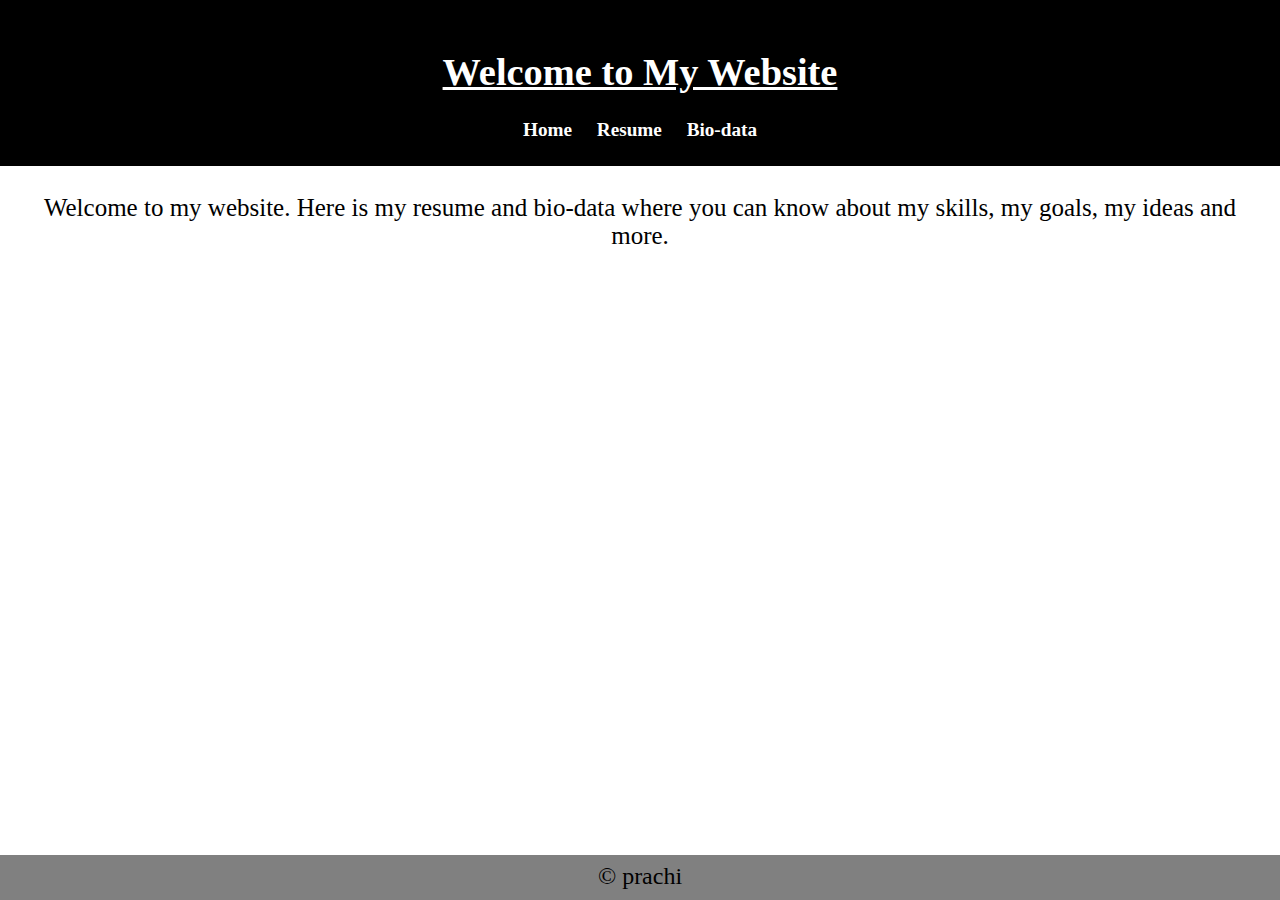
<file: index.html>
<!DOCTYPE html>
<html lang="en">
<head>
    <meta charset="UTF-8">
    <meta name="viewport" content="width=device-width, initial-scale=1.0">
    <title>Web-Assignment</title>
    <link rel="stylesheet" href="style.css">
</head>
<body>
    <header>
        <h1 style="text-decoration: underline;">Welcome to My Website</h1>
        <nav>
            <ul>
                <li><a href="index.html">Home</a></li>
                <li><a href="resume.html">Resume</a></li>
                <li><a href="biodata.html">Bio-data</a></li>
            </ul>
        </nav>
    </header>
    <section class="introduction">
        <p>Welcome to my website. Here is my resume and bio-data where you can know about my skills, my goals, my ideas and more.</p>
    </section>
    <footer>
        <p>&copy; prachi</p>
    </footer>
</body>
</html>
</file>
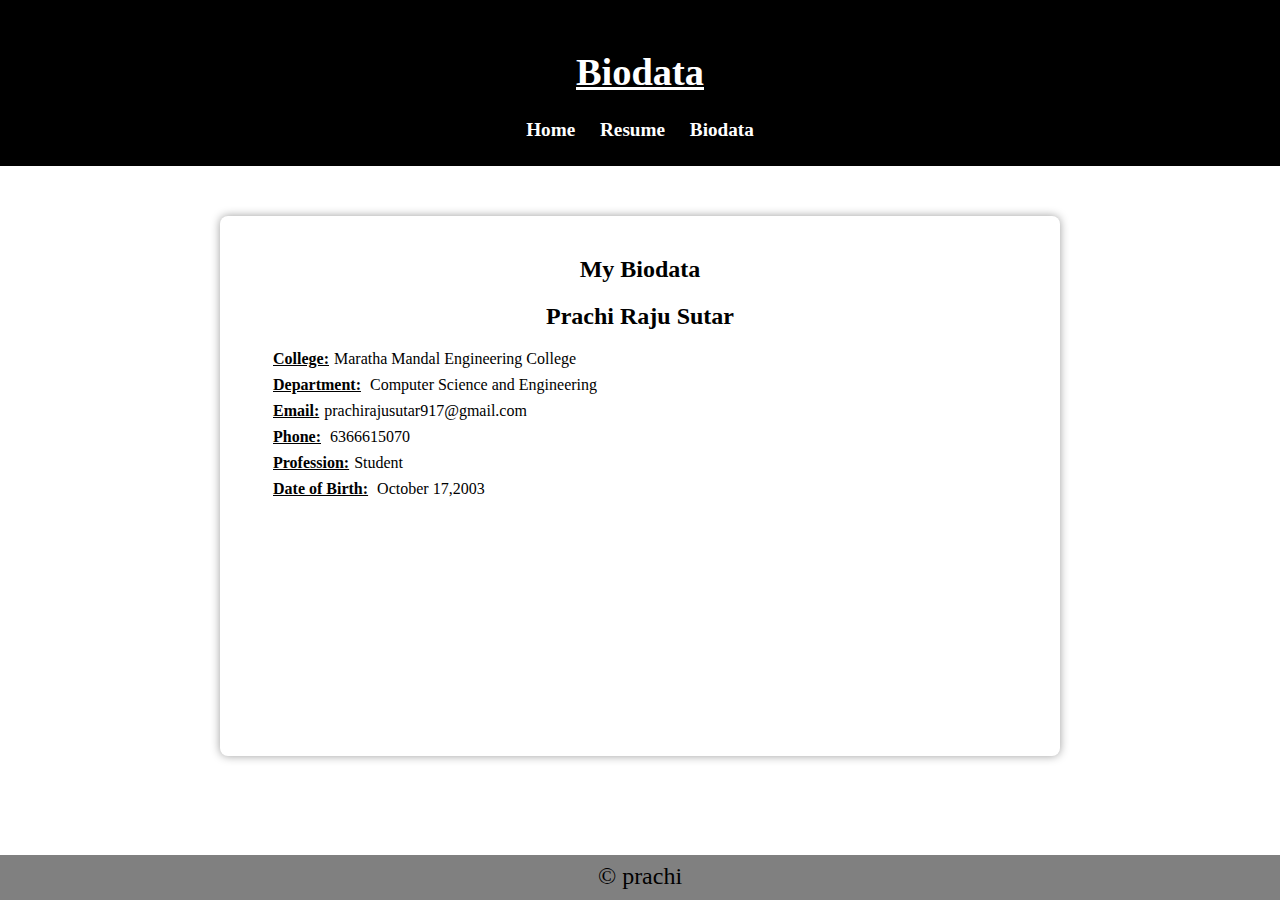
<file: biodata.html>
<!DOCTYPE html>
<html lang="en">
<head>
    <meta charset="UTF-8">
    <meta name="viewport" content="width=device-width, initial-scale=1.0">
    <title>Web-Assignment</title>
    <link rel="stylesheet" href="style.css">
</head>
<body>
    <header>
        <h1 style="text-decoration: underline;">Biodata</h1>
        <nav>
            <ul>
                <li><a href="index.html">Home</a></li>
                <li><a href="resume.html">Resume</a></li>
                <li><a href="biodata.html">Biodata</a></li>
            </ul>
        </nav>
    </header>
    
    <div class="biodatainfo">
        <h2>My Biodata</h2>
        <h2>Prachi Raju Sutar</h2>
    <section class="epap">
        <p><b>College:</b>Maratha Mandal Engineering College</p>
        <p><b>Department:</b> Computer Science and Engineering</p>
        <p><b>Email:</b>prachirajusutar917@gmail.com </p>
        <p><b>Phone:</b> 6366615070</p>
        <p> <b>Profession:</b>Student</p> 
        <p><b>Date of Birth:</b> October 17,2003</p>
    </section>
    </div>

    <footer>
        <p>&copy; prachi</p>
    </footer>
</body>
</html>
</file>
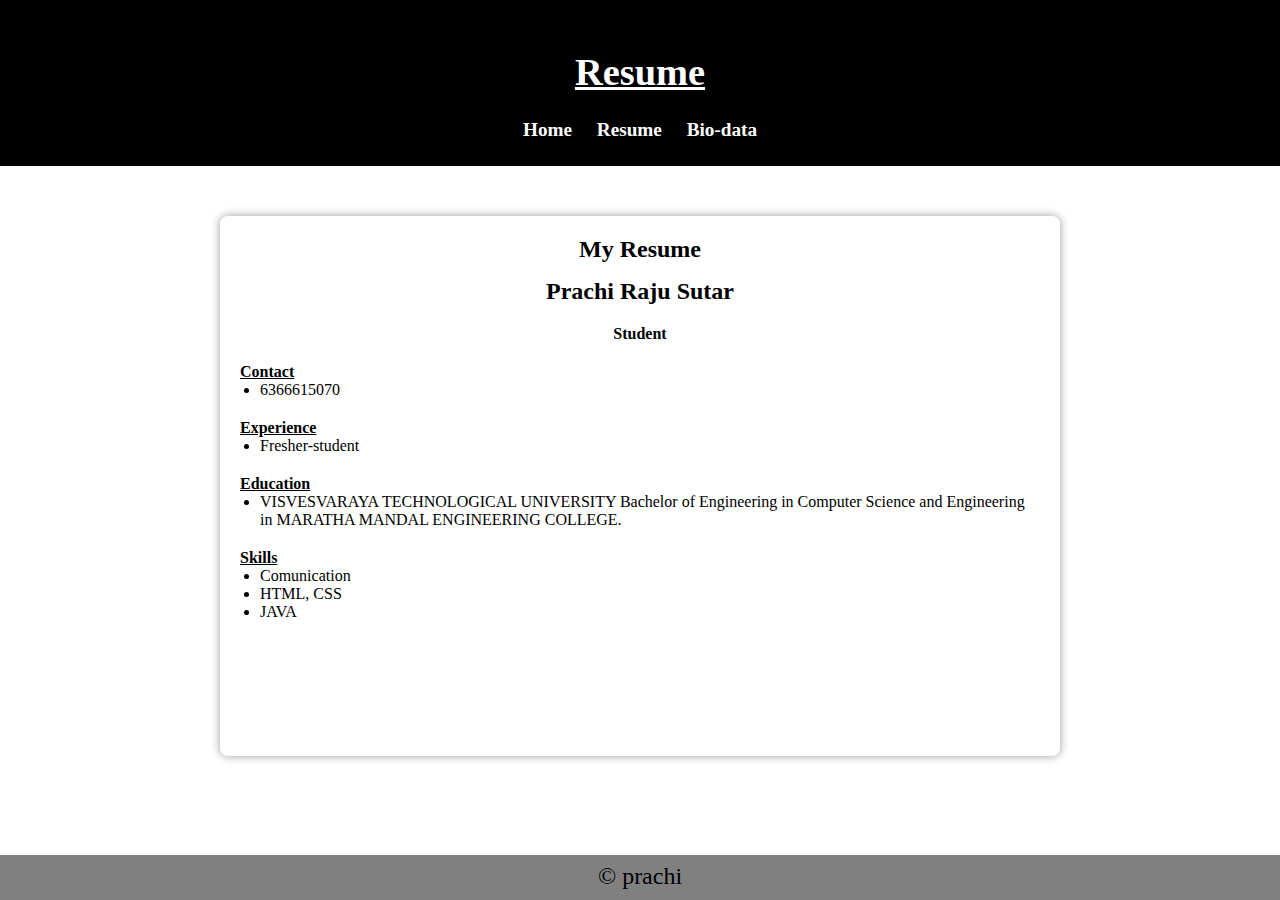
<file: resume.html>
<!DOCTYPE html>
<html lang="en">
<head>
    <meta charset="UTF-8">
    <meta name="viewport" content="width=device-width, initial-scale=1.0">
    <title>Web-Assignment</title>
    <link rel="stylesheet" href="style.css">
</head>
<body>
    <header>
        <h1 style="text-decoration: underline;">Resume</h1>
        <nav>
            <ul>
                <li><a href="index.html">Home</a></li>
                <li><a href="resume.html">Resume</a></li>
                <li><a href="biodata.html">Bio-data</a></li>
            </ul>
        </nav>
    </header>
    <div class="resumeinfo">
        <main>
            <h2>My Resume</h2>
        <h2>Prachi Raju Sutar</h2>
        <h4 style="text-align: center;">Student</h4>
        <section class="contact">
            <h4>Contact</h4>
            <ul><li>6366615070</li></ul>
        </section>
        <section class="experience">
            <h4>Experience</h4>
            <ul>
                <li>Fresher-student</li>
            </ul>
        </section>
        <section class="education">
            <h4>Education</h4>
            <ul>
                <li>VISVESVARAYA TECHNOLOGICAL UNIVERSITY
                    Bachelor of Engineering in Computer
                    Science and Engineering in MARATHA MANDAL ENGINEERING COLLEGE.
                    </li>
            </ul>
        </section>
        <section class="skills">
            <h4>Skills</h4>
            <ul>
                <li>Comunication</li>
                <li>HTML, CSS</li>
                <li>JAVA</li>
            </ul>
        </section>
    </main>
    </div>
    <footer>
        <p>&copy; prachi</p>
    </footer>
</body>
</html>
</file>
<file: style.css>
* {
    margin: 0;
    padding: 0;
}
body {
    background-color: white;
}
h1{
    text-align: center;
    padding: 25px;
}
header {
    background-color: black;
    color: white;
    padding: 25px;
    text-align: center;
    font-size: 1.2em;
}
nav ul {
    list-style-type: none;
    padding: 0;
}
nav ul li {
    display: inline;
    margin: 0 10px;
}
nav ul li a {
    color: white;
    text-decoration: none;
    font-weight: bold;
}
nav ul li a:hover{
    text-decoration: underline;
}
footer {
    text-align: center;
    background-color: grey;
    color: black;
    position: absolute;
    width: 100%;
    bottom: 0%;
    height: 5%;
    font-size: 1.5em;
}
.introduction {
    text-align: center;
    padding: 20px;
    font-size: 25px;
}
.resumeinfo{
    max-width: 800px;
    height: 500px;
    margin: 50px auto;
    padding: 20px;
    background-color: white;
    box-shadow: 0 0 10px rgba(0, 0, 0, 0.39);
    border-radius: 8px;
}
.resumeinfo h2{
    text-align: center;
    margin-bottom: 15px;
}
.contact h4{
    text-decoration: underline;
}
.experience h4{
    text-decoration: underline;
}
.education h4{
    text-decoration: underline;
}
.skills h4{
    text-decoration: underline;
}
.resumeinfo h4{
    margin-top: 20px;
    color: black;
}
ul {
    list-style-type: disc;
    padding-left: 20px;
}
.biodatainfo {
    max-width: 800px;
    height: 500px;
    margin: 50px auto;
    padding: 20px;
    background-color: white;
    box-shadow: 0 0 10px rgba(0, 0, 0, 0.39);
    border-radius: 8px;
}
.biodatainfo h2{
    text-align: center;
    margin: 20px;
}
.epap{
    margin: 20px;
}
p{
    margin: 8px;
}
p b{
    text-decoration: underline;
    padding: 5px;
}
</file>
